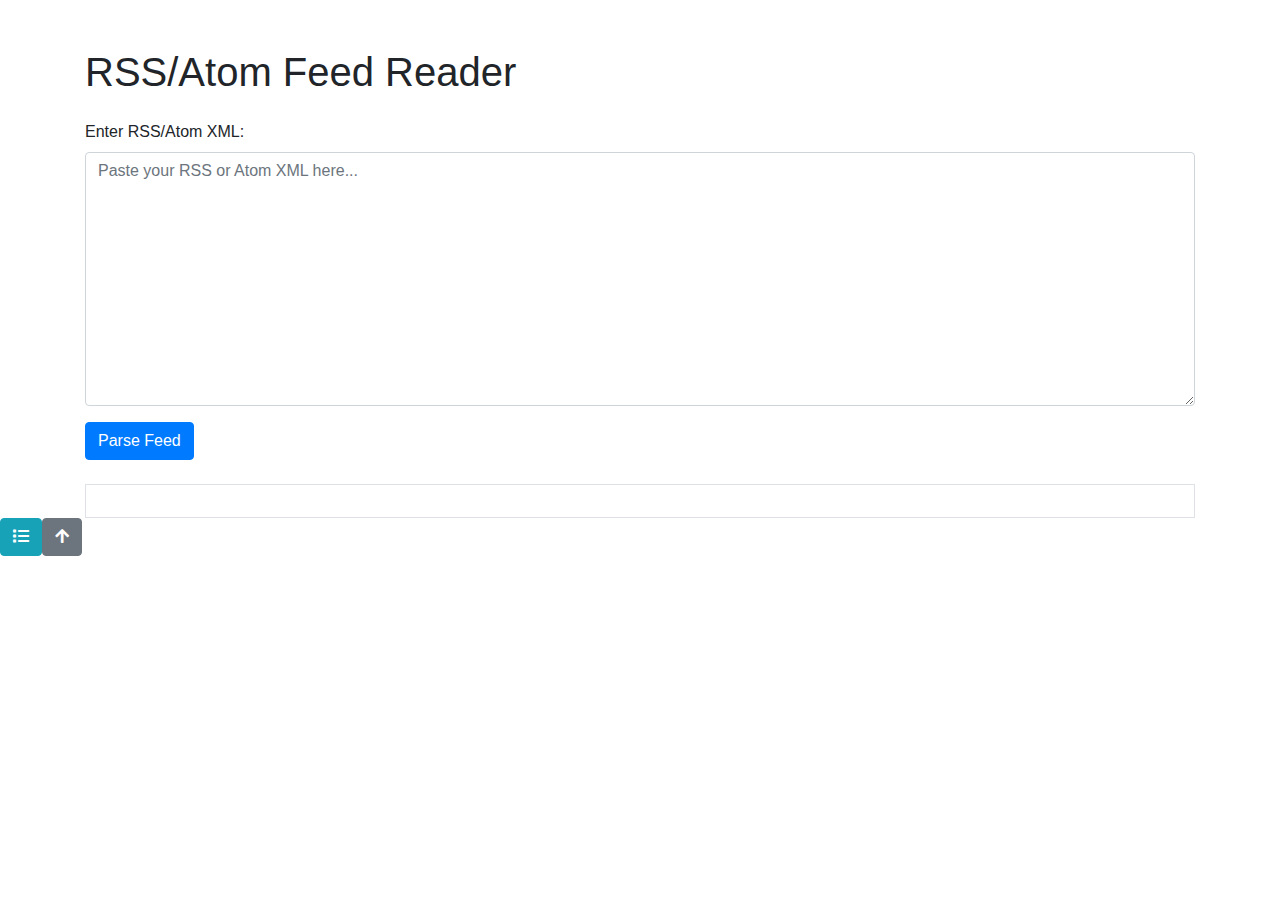
<file: rss_parser.html>
<!DOCTYPE html>
<html lang="en">
<head>
    <meta charset="UTF-8">
    <meta name="viewport" content="width=device-width, initial-scale=1.0">
    <title>RSS/Atom Feed Reader</title>
    <link rel="stylesheet" href="lib/bootstrap/css/bootstrap.min.css">
    <link rel="stylesheet" href="custom.css">
    <link rel="stylesheet" href="https://cdnjs.cloudflare.com/ajax/libs/font-awesome/5.15.4/css/all.min.css">
</head>
<body>
    <div class="container mt-5">
        <h1 class="mb-4">RSS/Atom Feed Reader</h1>
        <div class="form-group">
            <label for="feedInput">Enter RSS/Atom XML:</label>
            <textarea class="form-control" id="feedInput" rows="10" placeholder="Paste your RSS or Atom XML here..."></textarea>
        </div>
        <button class="btn btn-primary mb-4" id="parseButton">Parse Feed</button>
        <div id="feedOutput" class="border p-3">
            <!-- Parsed feed content will be displayed here -->
        </div>
    </div>

    <script src="lib/jquery/jquery-3.4.1.min.js"></script>
    <script src="lib/popper/popper.min.js"></script>
    <script src="lib/bootstrap/js/bootstrap.min.js"></script>
    <script>
        document.getElementById('parseButton').addEventListener('click', parseFeed);

        function parseFeed() {
            const feedInput = document.getElementById('feedInput').value;
            const feedOutput = document.getElementById('feedOutput');
            feedOutput.innerHTML = ''; // Clear previous content

            if (!feedInput.trim()) {
                feedOutput.innerHTML = '<p class="text-danger">Please enter RSS/Atom XML.</p>';
                return;
            }

            try {
                const parser = new DOMParser();
                const xmlDoc = parser.parseFromString(feedInput, "text/xml");

                // Check for parsing errors
                const errorNode = xmlDoc.querySelector('parsererror');
                if (errorNode) {
                    feedOutput.innerHTML = `<p class="text-danger">Error parsing XML: ${errorNode.textContent}</p>`;
                    return;
                }

                // Determine if it's RSS or Atom
                const isRSS = xmlDoc.querySelector('rss');
                const isAtom = xmlDoc.querySelector('feed');

                if (isRSS) {
                    displayRSSFeed(xmlDoc);
                } else if (isAtom) {
                    displayAtomFeed(xmlDoc);
                } else {
                    feedOutput.innerHTML = '<p class="text-danger">Invalid RSS or Atom format.</p>';
                }

            } catch (error) {
                feedOutput.innerHTML = `<p class="text-danger">An unexpected error occurred: ${error.message}</p>`;
            }
        }

        function displayRSSFeed(xmlDoc) {
            const channel = xmlDoc.querySelector('channel');
            if (!channel) {
                document.getElementById('feedOutput').innerHTML = '<p class="text-danger">Invalid RSS feed: missing channel.</p>';
                return;
            }

            const items = channel.querySelectorAll('item');
            let tocHtml = generateTableOfContents(items, 'rss');

            const feedOutput = document.getElementById('feedOutput');
            let html = `<h2>${channel.querySelector('title')?.textContent || 'No Title'}</h2>`;
            html += `<p>${channel.querySelector('description')?.textContent || 'No Description'}</p>`;
            html += tocHtml; // Add TOC here
            html += `<ul class="list-group">`;

            items.forEach((item, index) => {
                const title = item.querySelector('title')?.textContent || 'No Title';
                const link = item.querySelector('link')?.textContent || '#';
                const description = item.querySelector('description')?.textContent || 'No Description';
                const pubDate = item.querySelector('pubDate')?.textContent || 'No Date';

                html += `
                    <li class="list-group-item mb-3" id="item-${index}">
                        <h5><a href="${link}" target="_blank">${title}</a></h5>
                        <p><small class="text-muted">Published: ${pubDate}</small></p>
                        <p>${description}</p>
                    </li>
                `;
            });
            html += `</ul>`;
            feedOutput.innerHTML = html;
            document.getElementById('toc').classList.add('d-none'); // Hide TOC by default
        }

        function displayAtomFeed(xmlDoc) {
            const feed = xmlDoc.querySelector('feed');
            if (!feed) {
                document.getElementById('feedOutput').innerHTML = '<p class="text-danger">Invalid Atom feed: missing feed element.</p>';
                return;
            }

            const entries = feed.querySelectorAll('entry');
            let tocHtml = generateTableOfContents(entries, 'atom');

            const feedOutput = document.getElementById('feedOutput');
            let html = `<h2>${feed.querySelector('title')?.textContent || 'No Title'}</h2>`;
            html += `<p>${feed.querySelector('subtitle')?.textContent || 'No Subtitle'}</p>`;
            html += tocHtml; // Add TOC here
            html += `<ul class="list-group">`;

            entries.forEach((entry, index) => {
                const title = entry.querySelector('title')?.textContent || 'No Title';
                const link = entry.querySelector('link[rel="alternate"]')?.getAttribute('href') || entry.querySelector('link')?.getAttribute('href') || '#';
                const summary = entry.querySelector('summary')?.textContent || entry.querySelector('content')?.textContent || 'No Summary/Content';
                const updated = entry.querySelector('updated')?.textContent || 'No Date';

                html += `
                    <li class="list-group-item mb-3" id="item-${index}">
                        <h5><a href="${link}" target="_blank">${title}</a></h5>
                        <p><small class="text-muted">Updated: ${updated}</small></p>
                        <p>${summary}</p>
                    </li>
                `;
            });
            html += `</ul>`;
            feedOutput.innerHTML = html;
            document.getElementById('toc').classList.add('d-none'); // Hide TOC by default
        }

        function generateTableOfContents(items, type) {
            let toc = '<div id="toc" class="mb-4">';
            toc += '<h4>Table of Contents</h4>';
            toc += '<ul class="list-unstyled">';
            items.forEach((item, index) => {
                const title = type === 'rss' ? item.querySelector('title')?.textContent : item.querySelector('title')?.textContent;
                toc += `<li><a href="#item-${index}">${title || 'No Title'}</a></li>`;
            });
            toc += '</ul>';
            toc += '</div>';
            return toc;
        }

        // Floating buttons functionality
        document.addEventListener('DOMContentLoaded', () => {
            const feedOutput = document.getElementById('feedOutput');
            const toggleTocBtn = document.createElement('button');
            toggleTocBtn.className = 'btn btn-info floating-btn toggle-toc-btn';
            toggleTocBtn.innerHTML = '<i class="fas fa-list"></i>'; // FontAwesome icon for list
            toggleTocBtn.title = 'Toggle Table of Contents';
            document.body.appendChild(toggleTocBtn);

            const scrollToTopBtn = document.createElement('button');
            scrollToTopBtn.className = 'btn btn-secondary floating-btn scroll-to-top-btn';
            scrollToTopBtn.innerHTML = '<i class="fas fa-arrow-up"></i>'; // FontAwesome icon for arrow up
            scrollToTopBtn.title = 'Scroll to Top';
            document.body.appendChild(scrollToTopBtn);

            toggleTocBtn.addEventListener('click', () => {
                const toc = document.getElementById('toc');
                if (toc) {
                    toc.classList.toggle('d-none');
                }
            });

            scrollToTopBtn.addEventListener('click', () => {
                window.scrollTo({ top: 0, behavior: 'smooth' });
            });

            // Show/hide scroll-to-top button based on scroll position
            window.addEventListener('scroll', () => {
                if (window.pageYOffset > 200) {
                    scrollToTopBtn.style.display = 'block';
                } else {
                    scrollToTopBtn.style.display = 'none';
                }
            });
        });
    </script>
</body>
</html>
</file>
<file: custom.css>
hr {
    font-size: 18px;
}
/*
#item {
    border: 1px;
    border-style: solid;
}
*/


#item img {
    max-width: 100%;
    height: auto;
}
</file>
